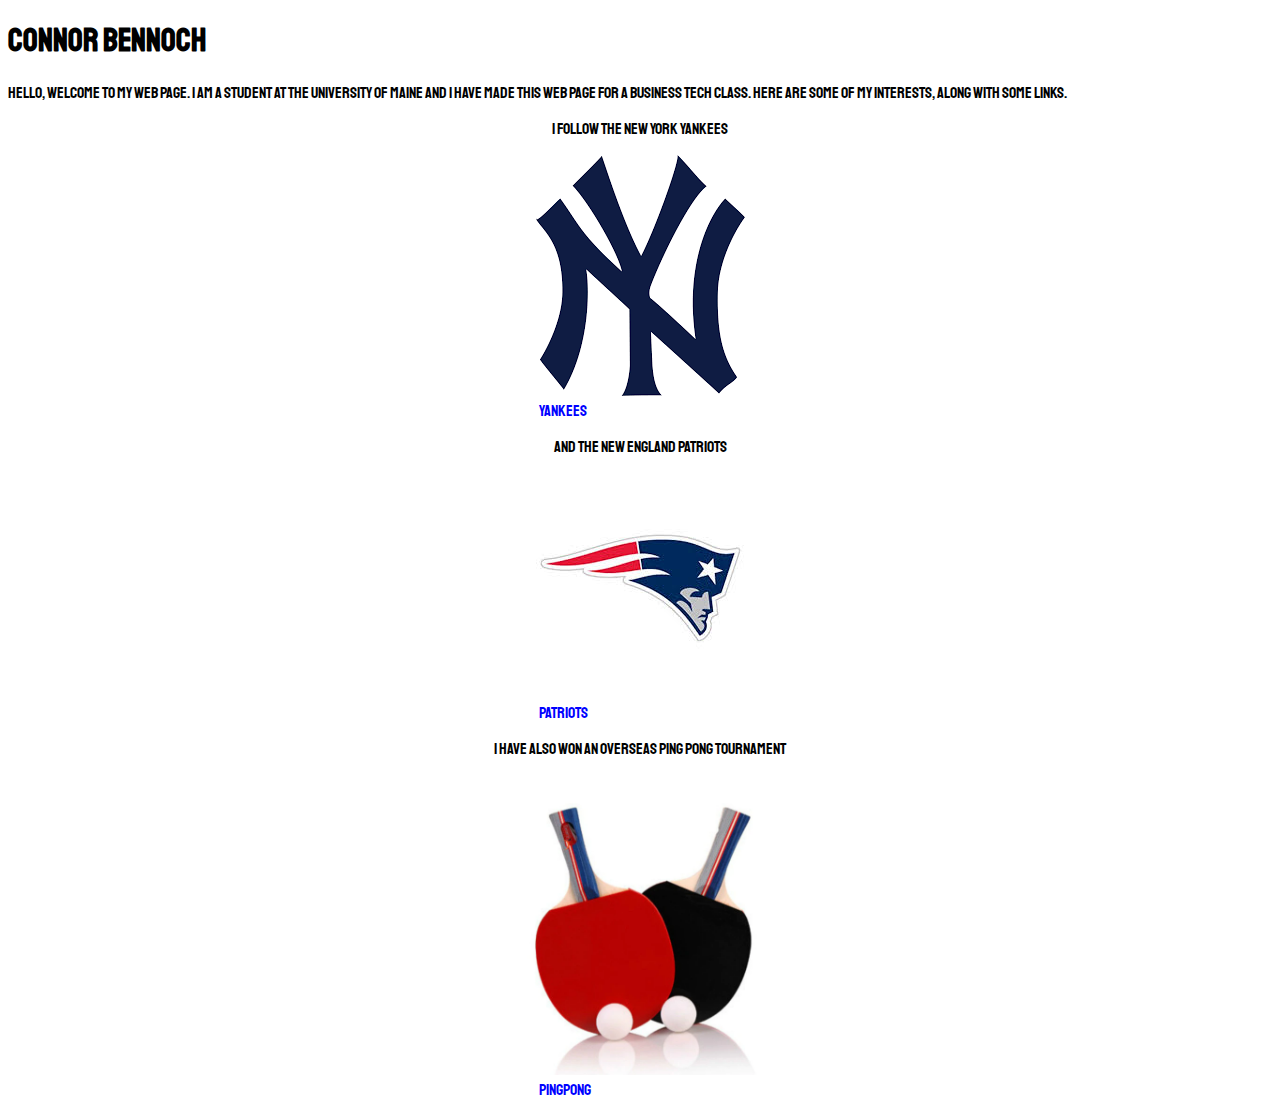
<file: BUA235/index.html>
<!DOCTYPE html>
<html lang="en">
<head>
    <meta charset="UTF-8">
    <title>Dopeness</title>
    <link href="styles.css" rel="stylesheet">
    <link href="https://fonts.googleapis.com/css?family=Staatliches" rel="stylesheet">
</head>
<body>
<h1>Connor Bennoch</h1>
<div>Hello, welcome to my web page. I am a student at the University of Maine and I have made this web page for a business tech class. Here are some of my interests, along with some links.</div>
<p style="text-align: center;">I follow the New York Yankees</p>
<div style="text-align: center;"><img src="download.png"></div>
<div><a href = "yankees.index.html">yankees</a></div>

<p style="text-align: center;">and the New England Patriots</p>
<div style="text-align: center;"><img src="download.jpg"></div>
<div><a href = "patriots.index.html">patriots</a></div>

<p style="text-align: center;">I have also won an Overseas Ping Pong Tournament</p>
<div style="text-align: center;"><img src="2-Pieces-Set-Table-Tennis-Rackets-Ping-Pong-Paddle-Long-Short-Handle-Double-Face-Pimples-in.jpg_640x640.webp" width = 300></div>
<div><a href = "pinpong.index.html">pingpong</a></div>

</body>
</html>
</file>
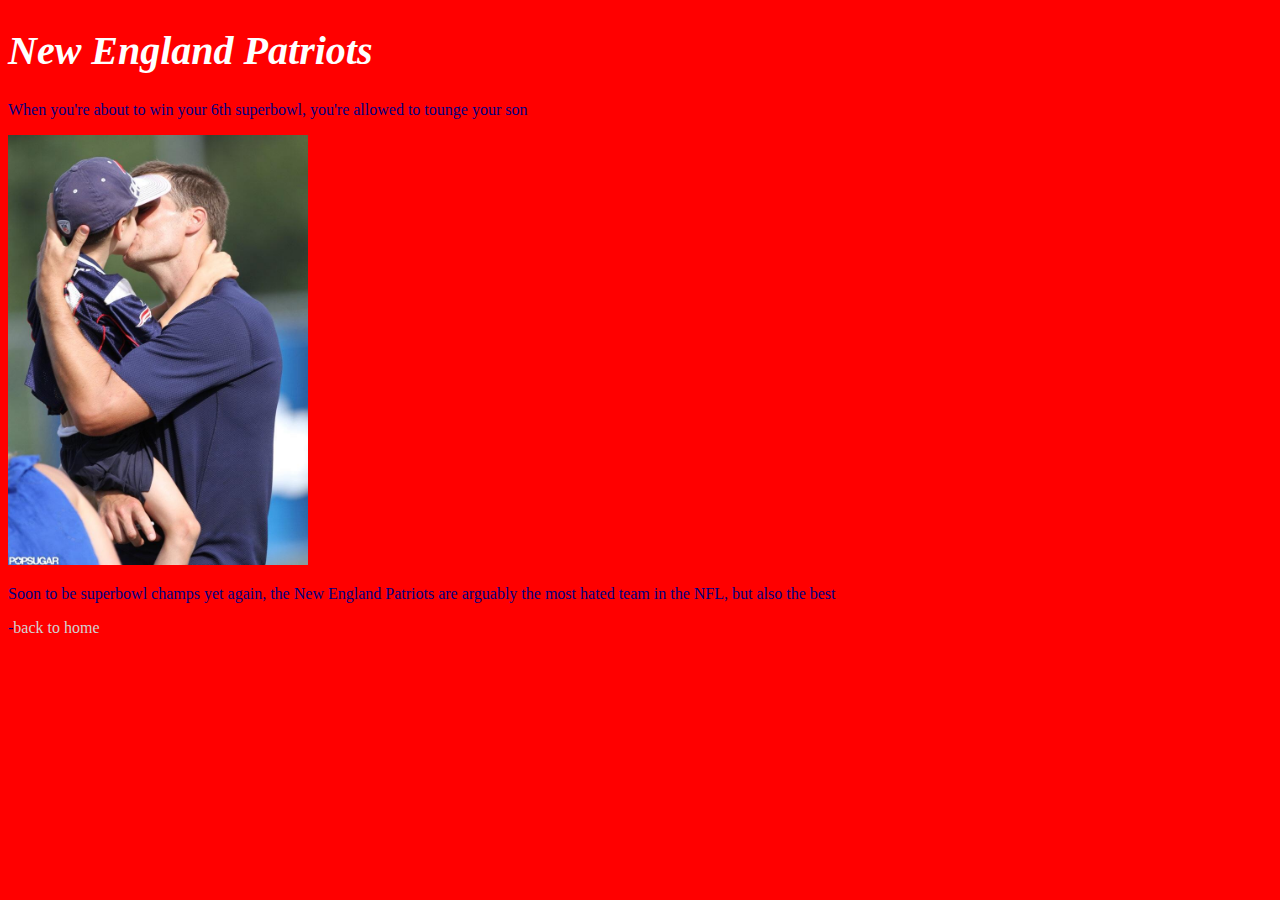
<file: BUA235/patriots.index.html>
<!DOCTYPE html>
<html lang="en">
<head>
    <meta charset="UTF-8">
    <title>New England Baby</title>
    <link href="pats.css" rel="stylesheet">
</head>
<body>
<h1><b>New England Patriots</b></h1>
<p>When you're about to win your 6th superbowl, you're allowed to tounge your son</p>
<p><img src = "164b82tzr8e01.jpg" width = 300></p>
<p>Soon to be superbowl champs yet again, the New England Patriots are arguably the most hated team in the NFL, but also the best</p>
<div>-<a href = "index.html">back to home</a></div>
</body>
</html>
</file>
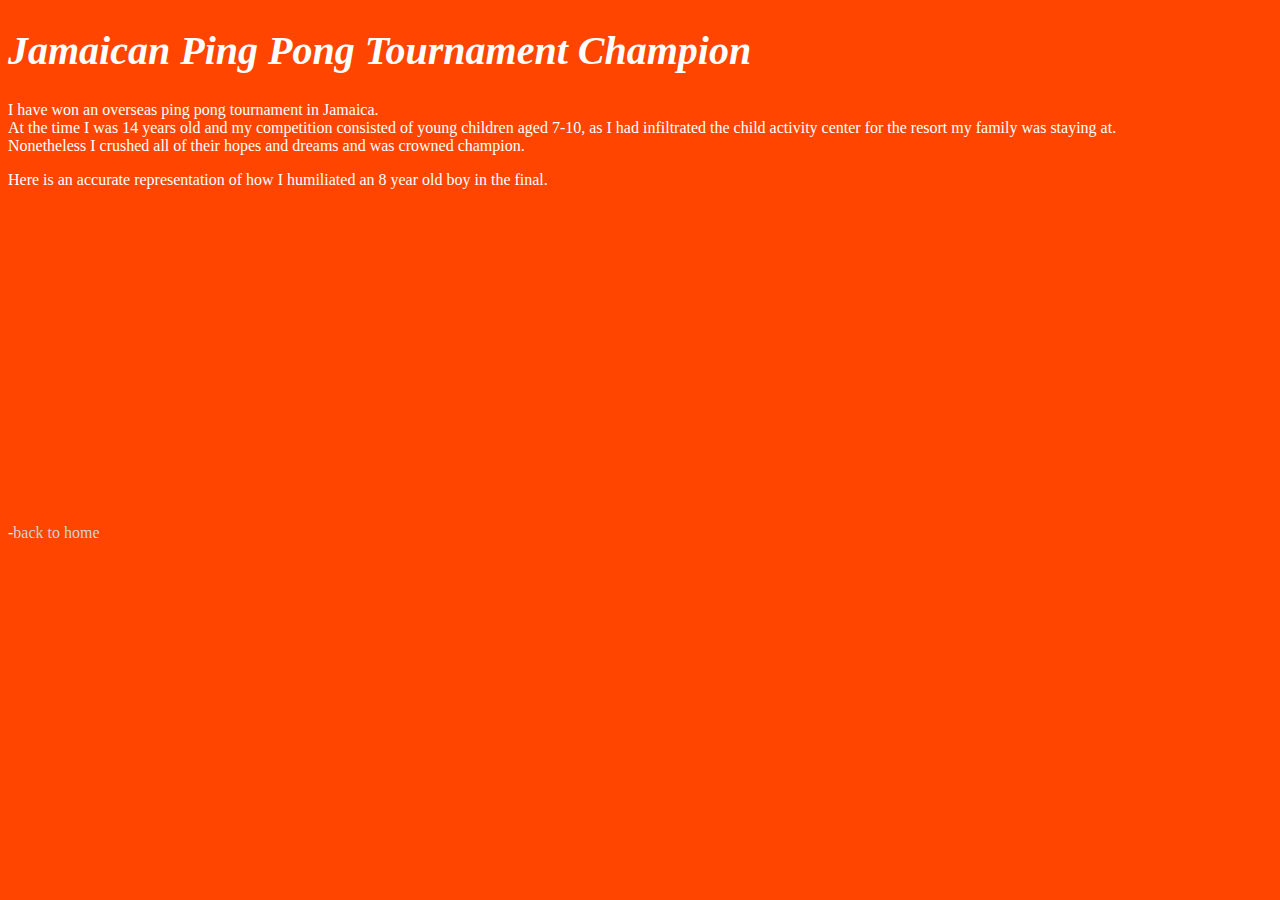
<file: BUA235/pinpong.index.html>
<!DOCTYPE html>
<html lang="en">
<head>
    <meta charset="UTF-8">
    <title>Absolute Ping Pong Unit</title>
    <link href="ping.css" rel="stylesheet">
</head>
<body>
<h1><b>Jamaican Ping Pong Tournament Champion</b></h1>
<div>I have won an overseas ping pong tournament in Jamaica.</div>
<div>At the time I was 14 years old and my competition consisted of young children aged 7-10, as I had infiltrated the child activity center for the resort my family was staying at.</div>
<div>Nonetheless I crushed all of their hopes and dreams and was crowned champion.</div>
<p>Here is an accurate representation of how I humiliated an 8 year old boy in the final.</p>
<iframe width="560" height="315" src="https://www.youtube.com/embed/HBXQlGNAx_Q" frameborder="0" allow="accelerometer; autoplay; encrypted-media; gyroscope; picture-in-picture" allowfullscreen></iframe>
<div>-<a href = "index.html">back to home</a></div>
</body>
</html>
</file>
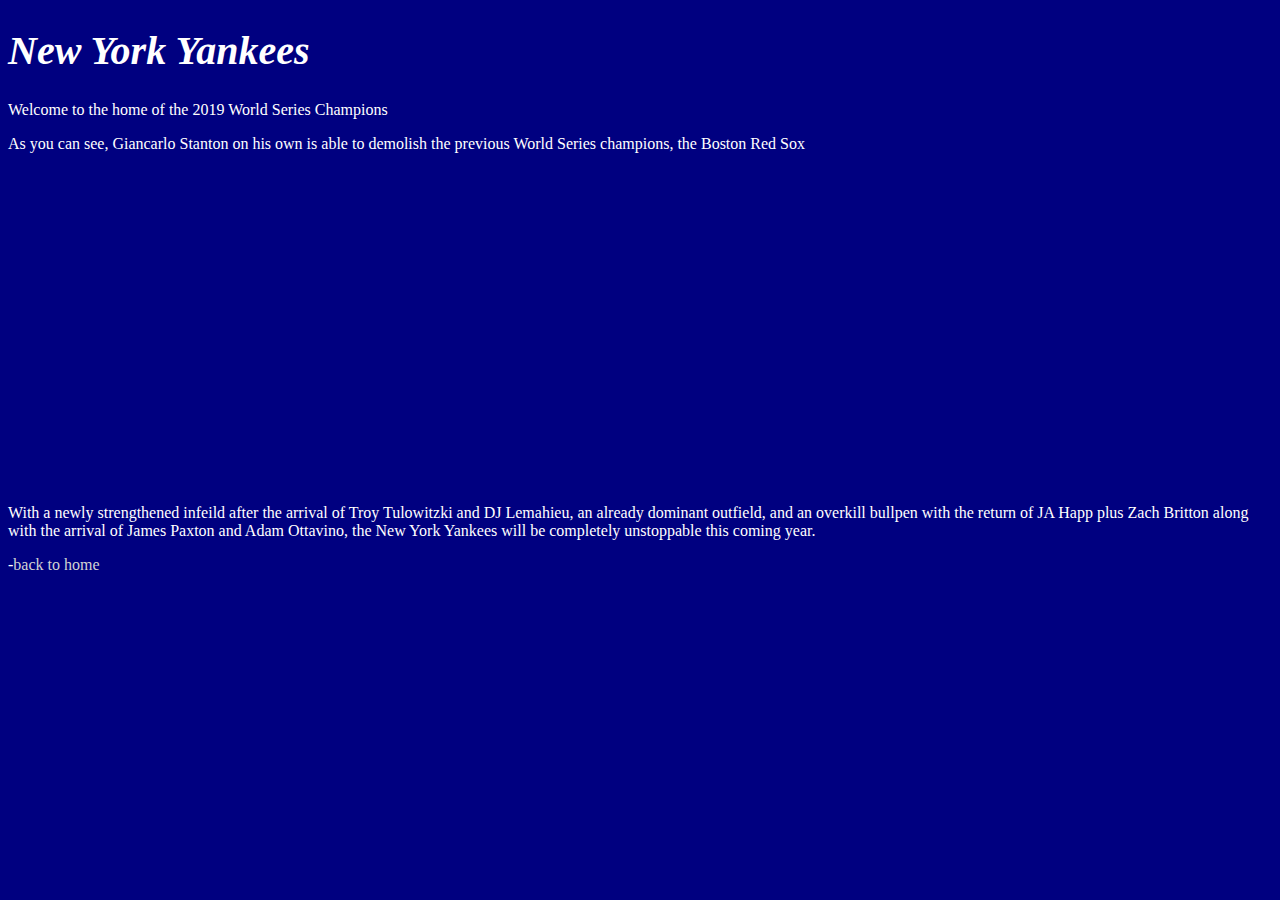
<file: BUA235/yankees.index.html>
<!DOCTYPE html>
<html lang="en">
<head>
    <meta charset="UTF-8">
    <title>Bronx Bombers</title>
    <link href="yanks.css" rel="stylesheet">
</head>
<body>
<h1><b>New York Yankees</b></h1>
<p>Welcome to the home of the 2019 World Series Champions</p>
<div>As you can see, Giancarlo Stanton on his own is able to demolish the previous World Series champions, the Boston Red Sox</div>
<p><iframe width="560" height="315" src="https://www.youtube.com/embed/hyBz_WJNFlo" frameborder="0" allow="accelerometer; autoplay; encrypted-media; gyroscope; picture-in-picture" allowfullscreen></iframe></p>
<p>With a newly strengthened infeild after the arrival of Troy Tulowitzki and DJ Lemahieu, an already dominant outfield, and an overkill bullpen with the return of JA Happ plus Zach Britton along with the arrival of James Paxton and Adam Ottavino, the New York Yankees will be completely unstoppable this coming year. </p>
<div>-<a href = "index.html">back to home</a></div>
</body>
</html>
</file>
<file: BUA235/styles.css>
body { background: white;
    color: black;}
a { color: blue;
    text-decoration: none }

a:hover { color: red }

a {display: block;
    margin-left: 42%;
    margin-right: auto;}
body { font-family: 'Staatliches', sans-serif; }
</file>
<file: BUA235/pats.css>
body { background: red;
    color: navy;}
a { color: lightgray;
    text-decoration: none }

a:hover { color: white }

h1 { font-size: 250%;
    font-weight: bold;
    font-style: italic;
    color: white }
</file>
<file: BUA235/ping.css>
body { background: orangered;
    color: white;}
a { color: lightgray;
    text-decoration: none }

a:hover { color: white }

h1 { font-size: 250%;
    font-weight: bold;
    font-style: italic;
    color: white }
</file>
<file: BUA235/yanks.css>
body { background: navy;
    color: white;}
a { color: lightgray;
    text-decoration: none }

a:hover { color: white }

h1 { font-size: 250%;
    font-weight: bold;
    font-style: italic;
    color: white }
</file>
